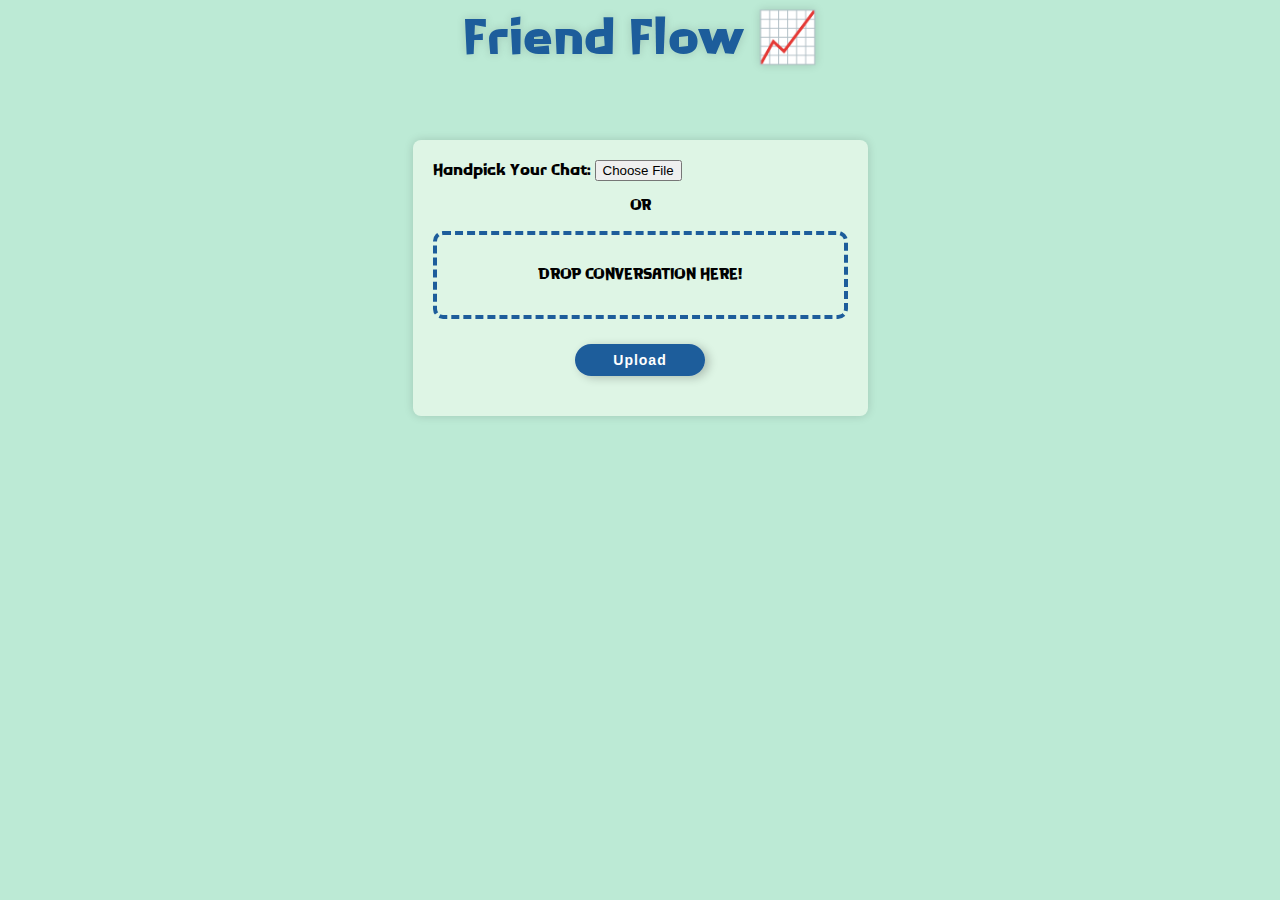
<file: App/templates/index.html>
<!DOCTYPE html>
<html lang="en">
<head>
    <meta charset="UTF-8">
    <meta name="viewport" content="width=device-width, initial-scale=1.0" />
    <meta name="author" content="Akshat Sanghvi" />
    <link rel="stylesheet" href="../static/index.css">
    <title>
        Friend Flow
    </title>

</head>

<body>
    <div class="title">
    Friend Flow 📈
    </div>
    <div class="container" id="container">
    <div class="hidden">
    <form action="{{ url_for('upload') }}" method="POST" enctype="multipart/form-data" class="main-form">
    <div class="uploader" id="uploaderSection">
        <label class="p1" for="filePicker">Handpick Your Chat: </label>
        <input class="choose-file" type="file" name="fileInput" id="filePicker" accept=".txt">
    </div>
    
    <p class="p1 or">OR</p>

    <center class="upload" id="dropArea">
        <p class="p1" id="dropAreaText">DROP CONVERSATION HERE!</p>
        <input type="file" name="file" id="fileInput" accept=".txt" style="display: none;">
    </center>
    <div class="remove-file" id="removeFileSection" style="display: none;">
        <button id="removeFileButton" onclick="removeFile()">Remove File ❌</button>
    </div>
    <button class="analysis-button" type="submit">Upload</button>
</form>
</div>
    
    <script>
    const title = document.querySelector('.title');
    const body = document.body;
    const button = document.button;
    const dropArea = document.getElementById('dropArea');
    const uploaderSection = document.getElementById('uploaderSection');
    const removeFileSection = document.getElementById('removeFileSection');
    const removeFileButton = document.getElementById('removeFileButton');
    const dropAreaText = document.getElementById('dropAreaText');
    
        title.addEventListener('mouseover', () => {
            body.style.backgroundColor = '#000000';
            container.style.backgroundColor = '#B2B2B2';
            dropArea.style.border = '4px dashed #000000';
        });
    
        title.addEventListener('mouseout', () => {
            body.style.backgroundColor = '';
            container.style.backgroundColor = '';
            dropArea.style.border = '';
        });
        
    
    ['dragenter', 'dragover', 'dragleave', 'drop'].forEach(eventName => {
        dropArea.addEventListener(eventName, preventDefaults, false);
        document.body.addEventListener(eventName, preventDefaults, false);
    });

    ['dragenter', 'dragover'].forEach(eventName => {
        dropArea.addEventListener(eventName, highlight, false);
    });

    ['dragleave', 'drop'].forEach(eventName => {
        dropArea.addEventListener(eventName, unhighlight, false);
    });

    dropArea.addEventListener('drop', handleDrop, false);

    function preventDefaults(e) {
        e.preventDefault();
        e.stopPropagation();
    }

    function highlight() {
        dropArea.classList.add('highlight');
    }

    function unhighlight() {
        dropArea.classList.remove('highlight');
    }

    function handleDrop(e) {
        const dt = e.dataTransfer;
        const files = dt.files;

        handleFiles(files);
    }

    function handleFiles(files) {
        const ortext = document.querySelector('.p1.or');
        if (files.length > 0) {
            const uploadedFile = files[0];
            const fileNameDisplay = document.createElement('p');
            fileNameDisplay.innerText = `Uploaded File: ${uploadedFile.name}`;

            dropAreaText.innerHTML = ''; 
            dropAreaText.appendChild(fileNameDisplay);
            uploaderSection.style.display = 'none';
            dropArea.classList.remove('uploader', 'drop-area');

            removeFileSection.style.display = 'block';


            const reader = new FileReader();
            reader.onload = function (event) {
                const fileContent = event.target.result;

                console.log("Uploaded File Content:", fileContent);
            };
            reader.readAsText(uploadedFile);
            ortext.style.display = 'none';
        }
        else {
        ortext.style.display = 'block';
    }
    }

    function removeFile() {
        const fileInput = document.getElementById('fileInput');
        const ortext = document.querySelector('.p1.or');
        dropAreaText.innerHTML = 'DROP CONVERSATION HERE!';
        uploaderSection.style.display = 'block';
        dropArea.style.border = '4px dashed #1D5D9B';
        removeFileSection.style.display = 'none';
        ortext.style.display = 'block';
        fileInput.value = '';

            event.stopPropagation();
            event.preventDefault();
        }
    dropArea.addEventListener('click', () => {
        fileInput.click();
    });

    fileInput.addEventListener('change', (e) => {
        const files = e.target.files;
        handleFiles(files);
    });
</script>

</div>
</body>
</html>
</file>
<file: App/static/index.css>
@font-face {
  font-family: 'Acme';
  src: url(../../Data/Mico.ttf);
}

body {
    font-family: "Acme", sans-serif;
    background-color: #BCEAD5;
    display: flex;
    flex-direction: column;
    align-items: center;
}

.title {
    font-size: 50px;
    cursor: grab;
    color: #1D5D9B;
    text-shadow: 0 0 10px rgba(0, 0, 0, 0.15);
    margin-bottom: 20px;
    transition: all 0.3s ease-in-out;
}

.title:hover {
    color: white;
    text-shadow: 0 0 3px rgb(255, 255, 255);
}
.container {
    max-width: 600px;
    padding: 20px;
    background-color: #DEF5E5;
    text-align: center;
    padding-bottom: 40px;
    margin: 50px auto;
    border-radius: 8px;
    box-shadow: 0 0 10px rgba(0, 0, 0, 0.15);
}

.upload {
    border: 4px dashed #1D5D9B;
    border-radius: 10px;
    padding: 15px;
    cursor: pointer;
    transition: all 0.3s ease-in-out;
}

.upload:hover {
    color: white;
    letter-spacing: 2px;
    background-color: #1D5D9B;
}


.analysis-button,
  .remove-file button {
    color: white;
    font-weight: 600;
    font-size: 14px;
    letter-spacing: 1px;
    display: flex;
    padding-top: 8px;
    padding-bottom: 8px;
    padding-left: 38px;
    padding-right: 38px;
    margin-top: 25px;
    margin-left: auto;
    margin-right: auto;
    cursor: pointer;
    border: none;
    border-radius: 18px;
    box-shadow: 4px 2px 10px rgba(0, 0, 0, 0.22);
    transition: all 0.3s;
    align-items: center;
    justify-content: center;
    position: relative;
    outline: none;
    z-index: 0;
  }
  
  .analysis-button:before {
    content: "";
    background: linear-gradient(
      45deg,
      #ff0000,
      #ff7300,
      #fffb00,
      #48ff00,
      #00ffd5,
      #002bff,
      #7a00ff,
      #ff00c8,
      #ff0000
    );
    position: absolute;
    top: -2px;
    left: -2px;
    background-size: 400%;
    z-index: -1;
    filter: blur(5px);
    width: calc(100% + 4px);
    height: calc(100% + 4px);
    animation: glowingbn5 20s linear infinite;
    opacity: 0;
    transition: opacity 0.3s ease-in-out;
    border-radius: 10px;
  }
  
  @keyframes glowingbn5 {
    0% {
      background-position: 0 0;
    }
    50% {
      background-position: 400% 0;
    }
    100% {
      background-position: 0 0;
    }
  }
  
  .analysis-button:active {
    color: #000;
  }
  
  .analysis-button:active:after {
    background: transparent;
  }
  
  .analysis-button:hover:before {
    opacity: 1;
  }
  
  .analysis-button:after {
    z-index: -1;
    content: "";
    position: absolute;
    width: 100%;
    height: 100%;
    background: #1D5D9B;
    left: 0;
    top: 0;
    border-radius: 18px;
  }
  

.remove-file button {
    background-color: #1f6bb8;
}

.remove-file button:hover {
  letter-spacing: 2px;
    background-color: #077790;
}

input[type="file"] {
    color: transparent;
}
</file>
